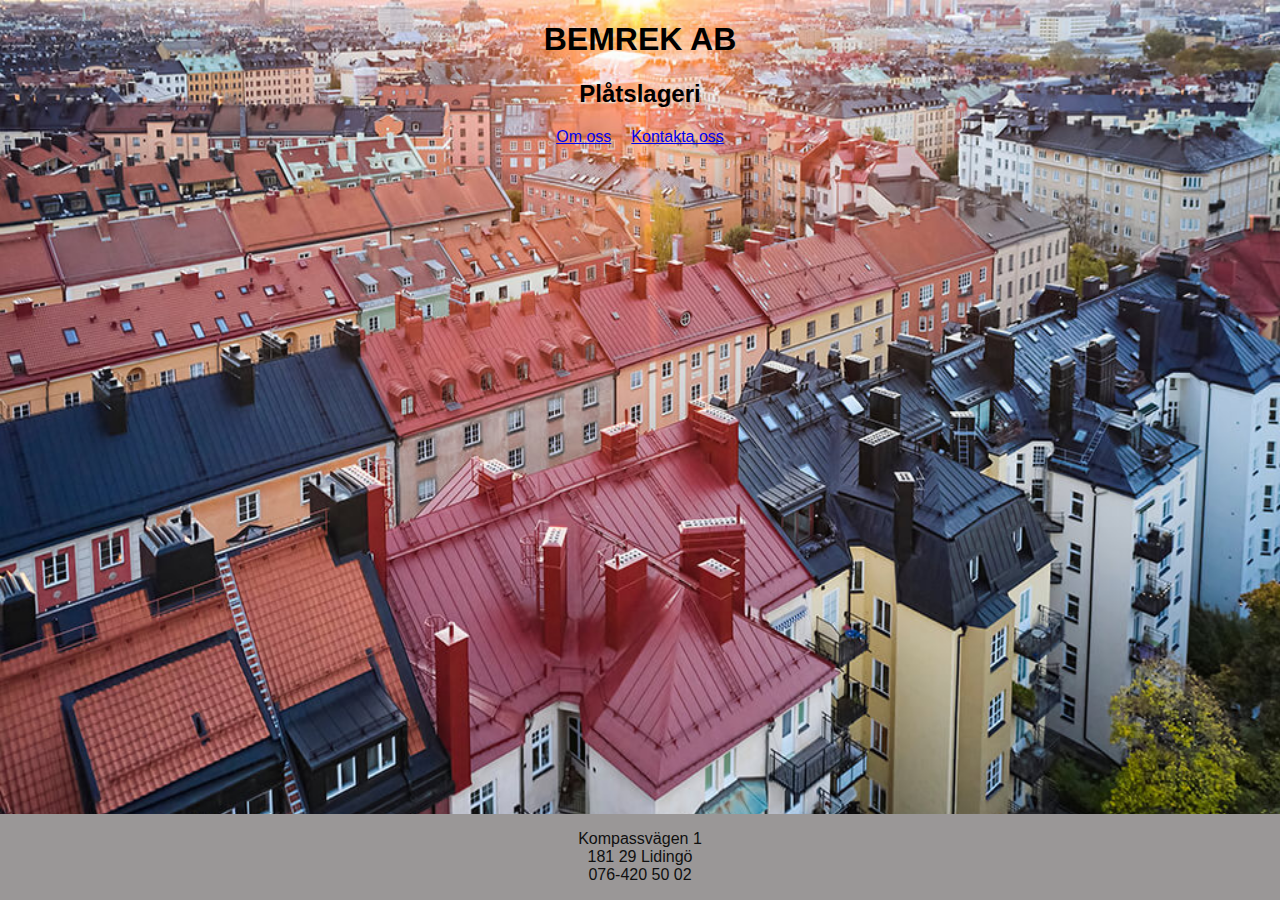
<file: index.html>
<!DOCTYPE html>
  <html lang="en">
    <head>
      <meta charset="utf-8" />
      <meta name="viewport" content="width=device-width, initial-scale=1" />
      <link rel="stylesheet" href="style.css">

      <title>Links website</title>
      

      
    </head>
  
  
    <body>

      
       <div class="header">
         <h1><strong>BEMREK AB</strong></h1>
         <h2><strong>Plåtslageri</strong></h2>
       </div>
  

      <div class="links-container">
        <a href="index.html"; target="_blank"></i>Om oss</a>
        <a href="contact.html"; target="_blank"></i>Kontakta oss</a>
      </div>
  
   
  
     
      <footer>
        <p>Kompassvägen 1<br>
        181 29 Lidingö<br>
      076-420 50 02</p>

      </footer>
    </div>
  
    </body>  
  </html>
</file>
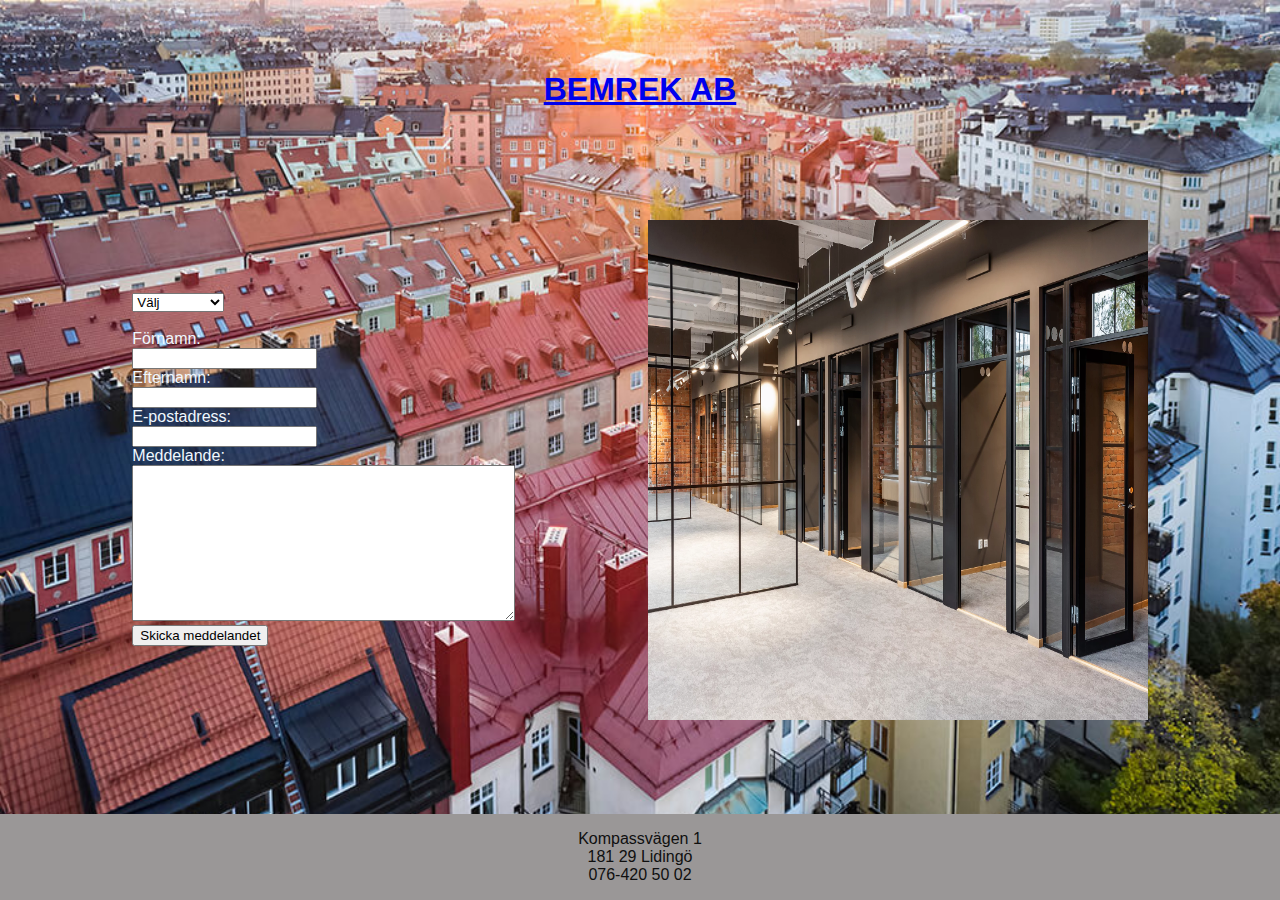
<file: contact.html>
<!DOCTYPE html>

<html lang="en">

<head>

    <meta charset="UTF-8">

    <meta http-equiv="X-UA-Compatible" content="IE=edge">

    <meta name="viewport" content="width=device-width, initial-scale=1.0">

    <title>Document</title>

    <link rel="stylesheet" href="style.css">

</head>

<body>

   
<div class="top-contact">

<a href="index.html" target="_blank"><h1>BEMREK AB</h1></a>

</div>

<div class="contact-container">

<form id="form" name="form" method="post" action="">

 

<select name="option" id="option">

<option>Välj</option>

<option value="Offert">Offert</option>

<option value="Frågor">Frågor</option>

<option value="Felanmälan">Felanmälan</option>

</select>

<br />

<br>

 

<label for="förnamn">Förnamn:</label> <br>

<input type="text" name="fnamn" id="fnamn" /> <br>

           

<label for="efternamn">Efternamn:</label> <br>

<input type="text" name="enamn" id="enamn" /> <br>

           

<label for="epost">E-postadress:</label> <br>

<input type="text" name="epost" id="epost" /> <br>

           

<label for="meddelande">Meddelande:</label> <br>
<textarea name="meddelande" id="meddelande" cols="45" rows="10"></textarea> <br>

<input type="submit" name="skicka" id="skicka" value="Skicka meddelandet" />

           

</form>
<img src="Bilder/kontor-3.webp" alt="kontor" height="500px" width="500px";>
</div>
 

<footer>
  <p>Kompassvägen 1<br>
    181 29 Lidingö<br>
  076-420 50 02</p>
</footer>

 

</body>

</html>
</file>
<file: style.css>
body {
  font-family: 'Syne', sans-serif; 
  background-image: url("Bilder/Torsgatan-63-Stockholm-111_A2.jpg");
  background-repeat: no-repeat;
  background-size: 100% 100%;
  margin: 0;
  padding: 0;
  background-attachment: fixed;
      }

.header {
margin: 50;
text-align: center;

  }
  
.container {
    width: 100%;
    padding-right: 15px;
    padding-left: 15px;
    margin-right: auto;
    margin-left: auto;
  }
  
.image-container {
    text-align: center;
    width: 100%;
  }
  
.links-container {
    display: flex;
    flex-direction: row;
    justify-content: center;
    align-items: center;
    gap: 20px;


  }

footer {
    text-align: center;
    background: rgb(154, 151, 151);
    color: rgb(15, 15, 15);
    padding: 0px;
    bottom: 0;
    width: 100%;
    position: fixed;
    z-index: 1;
  }

  
.contact-container {
  color: aliceblue;
  padding: 0px;

  display: flex;

  flex-direction: row;

  flex-wrap: nowrap;

  justify-content: space-evenly;

  align-items: center;

  height: 580px;
 }


.top-contact {
padding: 50px;

text-align: center;

}
</file>
